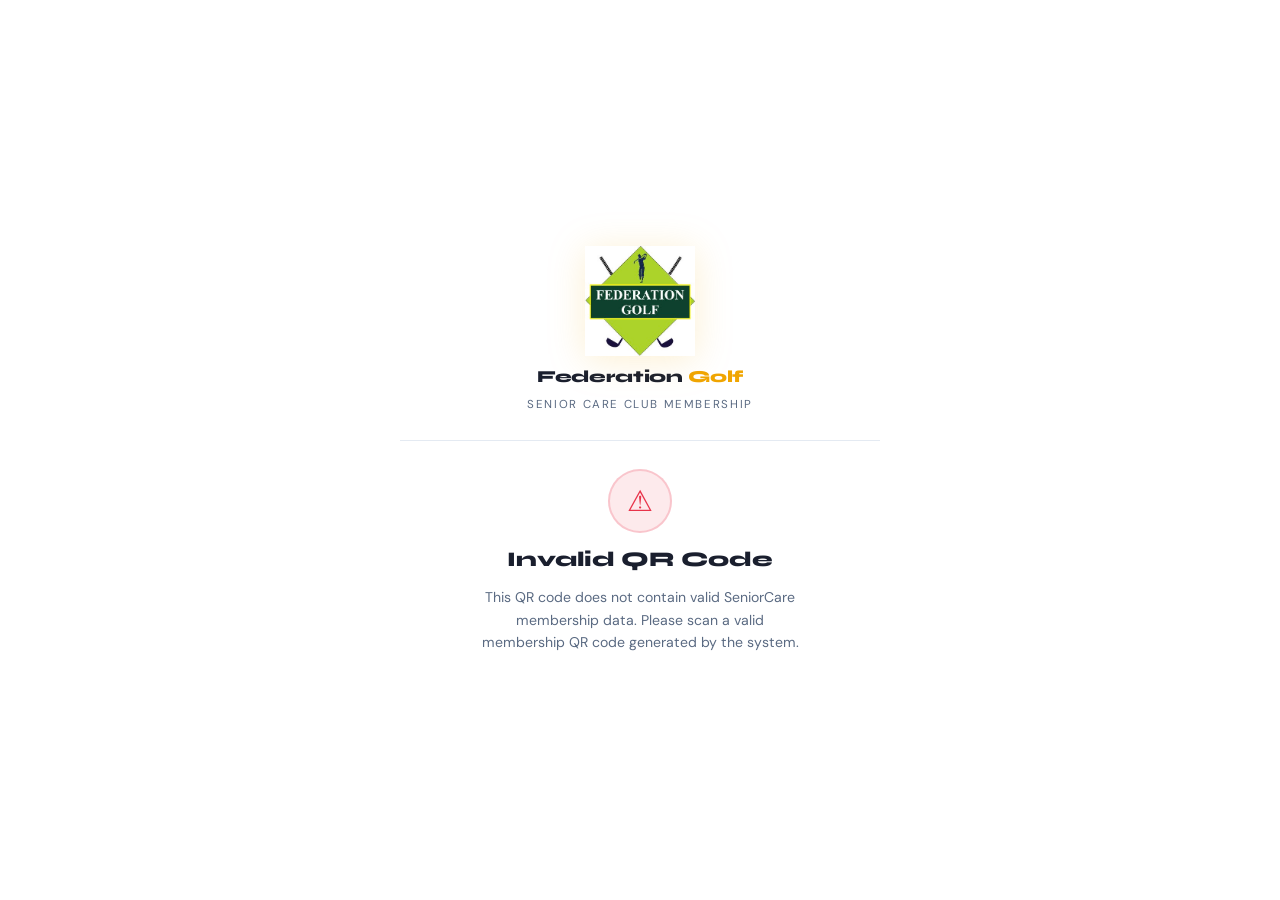
<file: result.html>
<!DOCTYPE html>
<html lang="en">
<head>
  <meta charset="UTF-8"/>
  <meta name="viewport" content="width=device-width, initial-scale=1.0"/>
  <title>SeniorCare — Membership Verification</title>
  <link rel="preconnect" href="https://fonts.googleapis.com"/>
  <link rel="preconnect" href="https://fonts.gstatic.com" crossorigin/>
  <link href="https://fonts.googleapis.com/css2?family=Syne:wght@700;800&family=DM+Sans:wght@400;500;600&display=swap" rel="stylesheet"/>
  <style>
    :root {
      --accent:      #f0a500;
      --accent-light:#ffe08a;
      --accent-glow: rgba(240,165,0,0.14);
      --green:       #00c97a;
      --green-bg:    rgba(0,201,122,0.10);
      --red:         #e8334a;
      --red-bg:      rgba(232,51,74,0.10);
      --yellow:      #f5a623;
      --yellow-bg:   rgba(245,166,35,0.10);
      --text:        #1a1f2e;
      --text-muted:  #5a6a82;
      --text-faint:  #9aaabb;
      --border:      #e4eaf2;
      --surface:     #f7f9fc;
      --font-display:'Syne', sans-serif;
      --font-body:   'DM Sans', sans-serif;
      --radius:      16px;
      --radius-sm:   10px;
      --shadow:      0 8px 48px rgba(26,31,46,0.10), 0 2px 8px rgba(26,31,46,0.06);
    }
    *, *::before, *::after { box-sizing: border-box; margin: 0; padding: 0; }
    html { scroll-behavior: smooth; }
    body {
      font-family: var(--font-body);
      background: #fff;
      color: var(--text);
      min-height: 100vh;
      display: flex;
      flex-direction: column;
      align-items: center;
      justify-content: center;
      padding: 32px 16px;
    }

    /* ── Page wrapper ── */
    .page-wrap {
      width: 100%;
      max-width: 480px;
      display: flex;
      flex-direction: column;
      align-items: center;
      gap: 28px;
    }

    /* ── Logo ── */
    .logo-block {
      display: flex;
      flex-direction: column;
      align-items: center;
      gap: 10px;
    }
    .logo-img {
      width: 110px;
      height: 110px;
      object-fit: contain;
      filter: drop-shadow(0 4px 18px rgba(240,165,0,0.18));
    }
    .org-name {
      font-family: var(--font-display);
      font-size: 1.05rem;
      font-weight: 800;
      letter-spacing: -0.01em;
      color: var(--text);
      text-align: center;
      line-height: 1.25;
    }
    .org-name span { color: var(--accent); }
    .org-sub {
      font-size: 0.72rem;
      letter-spacing: 0.14em;
      text-transform: uppercase;
      color: var(--text-muted);
      text-align: center;
    }

    /* ── Divider ── */
    .divider {
      width: 100%;
      height: 1px;
      background: var(--border);
    }

    /* ── Status badge ── */
    .status-badge {
      display: flex;
      align-items: center;
      gap: 10px;
      padding: 10px 20px;
      border-radius: 40px;
      font-size: 0.82rem;
      font-weight: 700;
      letter-spacing: 0.06em;
      text-transform: uppercase;
    }
    .status-badge.valid   { background: var(--green-bg);  color: var(--green);  border: 1.5px solid rgba(0,201,122,0.3); }
    .status-badge.expired { background: var(--red-bg);    color: var(--red);    border: 1.5px solid rgba(232,51,74,0.3); }
    .status-badge.soon    { background: var(--yellow-bg); color: var(--yellow); border: 1.5px solid rgba(245,166,35,0.3); }
    .status-dot { width: 8px; height: 8px; border-radius: 50%; flex-shrink: 0; }
    .status-badge.valid   .status-dot { background: var(--green); }
    .status-badge.expired .status-dot { background: var(--red); }
    .status-badge.soon    .status-dot { background: var(--yellow); }

    /* ── Membership card ── */
    .member-card {
      width: 100%;
      background: #fff;
      border: 1.5px solid var(--border);
      border-radius: var(--radius);
      box-shadow: var(--shadow);
      overflow: hidden;
    }
    .card-header {
      background: #1a2d44;
      padding: 16px 24px;
      display: flex;
      align-items: center;
      gap: 10px;
    }
    .card-header-icon {
      width: 34px; height: 34px;
      background: var(--accent);
      border-radius: 8px;
      display: flex; align-items: center; justify-content: center;
      flex-shrink: 0;
    }
    .card-header-icon svg { display: block; }
    .card-header-text { flex: 1; }
    .card-header-title {
      font-family: var(--font-display);
      font-size: 0.88rem;
      font-weight: 800;
      color: #fff;
      letter-spacing: 0.04em;
      text-transform: uppercase;
    }
    .card-header-sub {
      font-size: 0.72rem;
      color: rgba(255,255,255,0.55);
      letter-spacing: 0.06em;
    }

    .card-body { padding: 0; }
    .field-row-pair {
      display: grid;
      grid-template-columns: 1fr 1fr;
    }
    .field-item {
      padding: 16px 20px;
      border-bottom: 1px solid var(--border);
      border-right: 1px solid var(--border);
    }
    .field-item:nth-child(even) { border-right: none; }
    .field-item.full { grid-column: 1 / -1; border-right: none; }
    .field-item:last-child, .field-item:nth-last-child(2):not(.full) { border-bottom: none; }

    .field-label {
      font-size: 0.65rem;
      font-weight: 700;
      letter-spacing: 0.12em;
      text-transform: uppercase;
      color: var(--text-faint);
      margin-bottom: 5px;
    }
    .field-value {
      font-size: 0.97rem;
      font-weight: 600;
      color: var(--text);
      word-break: break-word;
      line-height: 1.35;
    }
    .field-value.name-value {
      font-family: var(--font-display);
      font-size: 1.15rem;
      font-weight: 800;
      color: #1a2d44;
    }
    .field-value.id-value {
      font-family: 'Courier New', monospace;
      font-size: 0.9rem;
      color: var(--accent);
      font-weight: 700;
      letter-spacing: 0.04em;
    }

    /* ── Verification footer ── */
    .verify-footer {
      text-align: center;
      font-size: 0.75rem;
      color: var(--text-faint);
      letter-spacing: 0.04em;
      line-height: 1.7;
    }
    .verify-footer strong { color: var(--text-muted); }

    /* ── Error state ── */
    .error-state {
      text-align: center;
      display: flex;
      flex-direction: column;
      align-items: center;
      gap: 14px;
    }
    .error-icon {
      width: 64px; height: 64px;
      border-radius: 50%;
      background: var(--red-bg);
      border: 2px solid rgba(232,51,74,0.2);
      display: flex; align-items: center; justify-content: center;
      color: var(--red);
      font-size: 1.8rem;
    }
    .error-title {
      font-family: var(--font-display);
      font-size: 1.3rem;
      font-weight: 800;
      color: var(--text);
    }
    .error-desc { font-size: 0.88rem; color: var(--text-muted); max-width: 320px; line-height: 1.6; }

    /* ── Responsive ── */
    @media (max-width: 500px) {
      .field-row-pair { grid-template-columns: 1fr; }
      .field-item { border-right: none; }
      .field-item.full { grid-column: unset; }
      .field-item:last-child { border-bottom: none; }
      .field-item:nth-last-child(2):not(.full) { border-bottom: 1px solid var(--border); }
      .logo-img { width: 88px; height: 88px; }
    }

    /* ── Animations ── */
    @keyframes fadeUp {
      from { opacity: 0; transform: translateY(20px); }
      to   { opacity: 1; transform: none; }
    }
    .page-wrap > * {
      animation: fadeUp 0.45s cubic-bezier(0.2,0.8,0.3,1) both;
    }
    .page-wrap > *:nth-child(1) { animation-delay: 0.0s; }
    .page-wrap > *:nth-child(2) { animation-delay: 0.07s; }
    .page-wrap > *:nth-child(3) { animation-delay: 0.13s; }
    .page-wrap > *:nth-child(4) { animation-delay: 0.18s; }
    .page-wrap > *:nth-child(5) { animation-delay: 0.23s; }
    .page-wrap > *:nth-child(6) { animation-delay: 0.28s; }
  </style>
</head>
<body>

<div class="page-wrap" id="pageWrap">
  <!-- Content injected by JS -->
</div>

<script>
  // ── Utility: decode base64url-encoded JSON from ?data= param ──
  function getDataParam() {
    var search = window.location.search;
    var match  = search.match(/[?&]data=([^&]*)/);
    if (!match) return null;
    try {
      // atob requires standard base64; replace url-safe chars back
      var b64 = match[1].replace(/-/g, '+').replace(/_/g, '/');
      var decoded = decodeURIComponent(escape(atob(b64)));
      return JSON.parse(decoded);
    } catch(e) {
      return null;
    }
  }

  function esc(text) {
    var d = document.createElement('div');
    d.appendChild(document.createTextNode(String(text || '')));
    return d.innerHTML;
  }

  function fmtDate(dateStr) {
    if (!dateStr) return 'N/A';
    var parts = dateStr.split('-');
    if (parts.length < 3) return dateStr;
    var d = new Date(+parts[0], +parts[1] - 1, +parts[2]);
    return d.toLocaleDateString('en-US', { year: 'numeric', month: 'long', day: 'numeric' });
  }

  function getMemberStatus(expiryDateStr) {
    if (!expiryDateStr) return { cls: 'valid', text: 'Active Member' };
    var today = new Date(); today.setHours(0,0,0,0);
    var parts = expiryDateStr.split('-');
    var expiry = new Date(+parts[0], +parts[1]-1, +parts[2]);
    var daysLeft = Math.ceil((expiry - today) / 86400000);
    if (daysLeft < 0) {
      return { cls: 'expired', text: 'Membership Expired' };
    } else if (daysLeft <= 30) {
      return { cls: 'soon', text: 'Expiring in ' + daysLeft + ' day' + (daysLeft !== 1 ? 's' : '') };
    } else {
      return { cls: 'valid', text: 'Active Member · ' + daysLeft + ' days left' };
    }
  }

  // ── Logo as embedded base64 (no external file needed for cross-device access) ──
  var LOGO_B64 = '[data-uri]';

  function renderMember(data) {
    var status = getMemberStatus(data.expiryDate);
    var wrap = document.getElementById('pageWrap');
    wrap.innerHTML =
      // Logo block
      '<div class="logo-block">' +
        '<img class="logo-img" src="' + LOGO_B64 + '" alt="Federation Golf Logo"/>' +
        '<div class="org-name">Federation <span>Golf</span></div>' +
        '<div class="org-sub">Senior Care Club Membership</div>' +
      '</div>' +

      '<div class="divider"></div>' +

      // Status badge
      '<div class="status-badge ' + status.cls + '">' +
        '<div class="status-dot"></div>' +
        esc(status.text) +
      '</div>' +

      // Membership card
      '<div class="member-card">' +
        '<div class="card-header">' +
          '<div class="card-header-icon">' +
            '<svg width="18" height="18" viewBox="0 0 24 24" fill="none" stroke="#000" stroke-width="2.5" stroke-linecap="round" stroke-linejoin="round"><rect x="2" y="7" width="20" height="14" rx="2"/><path d="M16 3H8a2 2 0 0 0-2 2v2h12V5a2 2 0 0 0-2-2z"/></svg>' +
          '</div>' +
          '<div class="card-header-text">' +
            '<div class="card-header-title">Membership ID Card</div>' +
            '<div class="card-header-sub">Senior Care QR Verification</div>' +
          '</div>' +
        '</div>' +
        '<div class="card-body">' +
          '<div class="field-row-pair">' +
            '<div class="field-item full">' +
              '<div class="field-label">Name of Member</div>' +
              '<div class="field-value name-value">' + esc(data.name) + '</div>' +
            '</div>' +
          '</div>' +
          '<div class="field-row-pair">' +
            '<div class="field-item">' +
              '<div class="field-label">Senior Care I.D. No.</div>' +
              '<div class="field-value id-value">' + esc(data.id) + '</div>' +
            '</div>' +
            '<div class="field-item">' +
              '<div class="field-label">Club Membership</div>' +
              '<div class="field-value">' + esc(data.club) + '</div>' +
            '</div>' +
          '</div>' +
          '<div class="field-row-pair">' +
            '<div class="field-item">' +
              '<div class="field-label">Membership Date</div>' +
              '<div class="field-value">' + esc(fmtDate(data.membershipDate)) + '</div>' +
            '</div>' +
            '<div class="field-item">' +
              '<div class="field-label">Expiry Date</div>' +
              '<div class="field-value">' + esc(fmtDate(data.expiryDate)) + '</div>' +
            '</div>' +
          '</div>' +
        '</div>' +
      '</div>' +

      // Footer
      '<div class="verify-footer">' +
        '<strong>SeniorCare QR Membership System</strong><br>' +
        'This page was opened via a verified membership QR code.<br>' +
        '&copy; 2026 Federation Golf Club' +
      '</div>';
  }

  function renderError() {
    var wrap = document.getElementById('pageWrap');
    wrap.innerHTML =
      '<div class="logo-block">' +
        '<img class="logo-img" src="' + LOGO_B64 + '" alt="Federation Golf Logo"/>' +
        '<div class="org-name">Federation <span>Golf</span></div>' +
        '<div class="org-sub">Senior Care Club Membership</div>' +
      '</div>' +
      '<div class="divider"></div>' +
      '<div class="error-state">' +
        '<div class="error-icon">&#9888;</div>' +
        '<div class="error-title">Invalid QR Code</div>' +
        '<div class="error-desc">This QR code does not contain valid SeniorCare membership data. Please scan a valid membership QR code generated by the system.</div>' +
      '</div>';
  }

  // ── Main ──
  var data = getDataParam();
  if (data && data.name) {
    renderMember(data);
  } else {
    renderError();
  }
</script>

</body>
</html>
</file>
